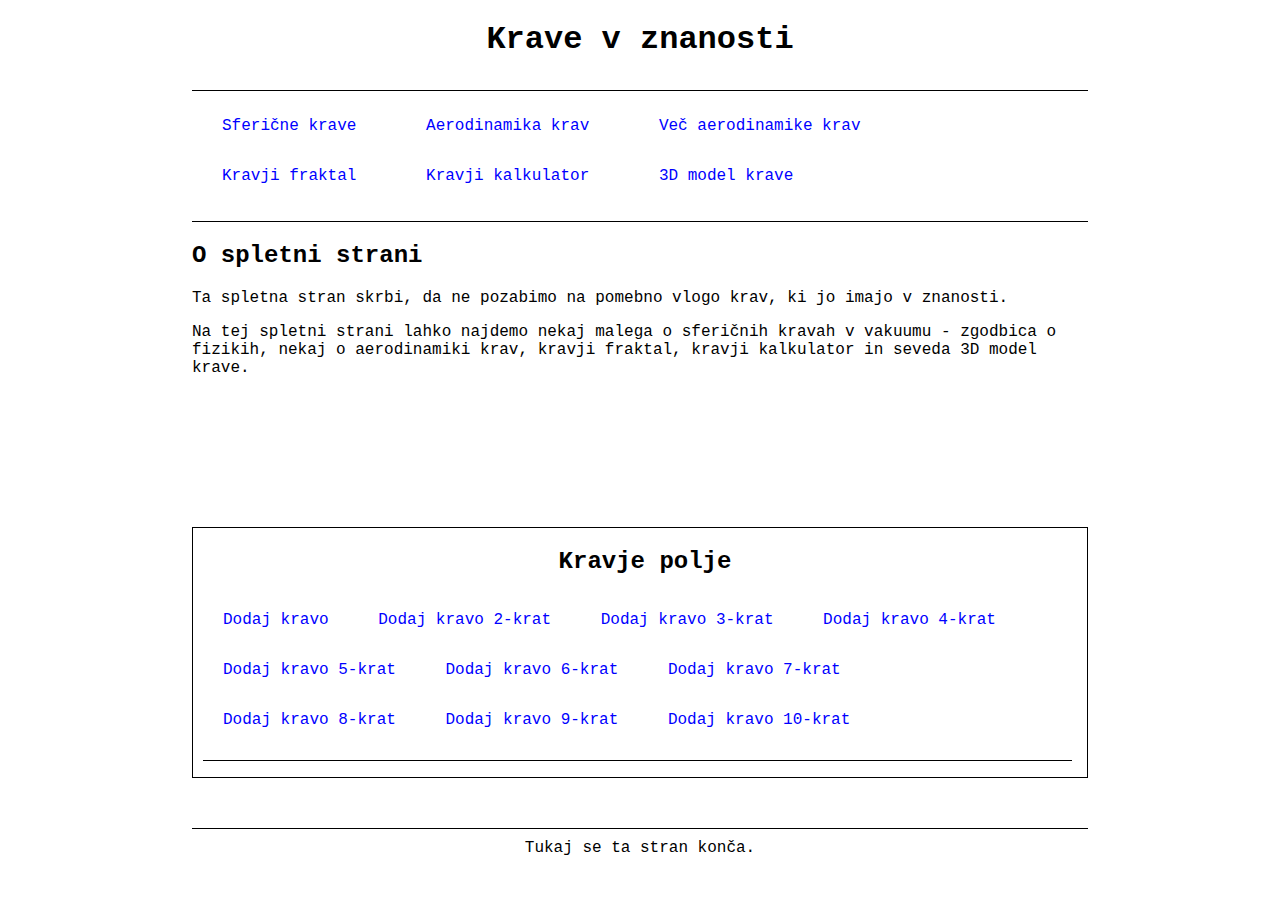
<file: Krave_v_znanosti/index.html>
<!DOCTYPE html>
<html>
  <head>
    <meta charset="utf-8">
    <meta name="viewport" content="width=device-width, initial-scale=1">
    <link rel="stylesheet" type="text/css" href="../css/menu.css">
    <title>Krawe</title>
  </head>
  <body>
    <header>
      <h1 style="text-align: center;">Krave v znanosti</h1>
    </header>
    <div class="sub-header">
      <ul>
        <li><a href="Sfericne_krave/">Sferične krave</a></li>
        <li><a href="Aerodinamika_krav/">Aerodinamika krav</a></li>
        <li><a href="Aerodinamika_podrobno/">Več aerodinamike krav</a></li>
        <li><a href="Kravji_fraktal/">Kravji fraktal</a></li>
        <li><a href="Kravji_kalkulator/">Kravji kalkulator</a></li>
        <li><a href="3D_Krava/">3D model krave</a></li>
      </ul>
    </div>
    <section>
      <h2>O spletni strani</h2>
      <p>
        Ta spletna stran skrbi, da ne pozabimo na pomebno vlogo krav, ki jo imajo v znanosti.
      </p>
      <p>
        Na tej spletni strani lahko najdemo nekaj malega o sferičnih kravah v vakuumu - zgodbica o fizikih,
        nekaj o aerodinamiki krav, kravji fraktal, kravji kalkulator in seveda 3D model krave.
      </p>
    </section>
    <section style="border-style: solid; padding-left: 10px; border-width: 1px; margin-top: 150px;">
      <h2 style="text-align: center;">Kravje polje</h2>
      <p class="high-line" style="border-bottom-style: solid; margin-right: 15px; border-width: 1px; padding-bottom: 15px;">
        <a href="javascript: addCow(1);">Dodaj kravo</a>
        <a href="javascript: addCow(2);">Dodaj kravo 2-krat</a>
        <a href="javascript: addCow(3);">Dodaj kravo 3-krat</a>
        <a href="javascript: addCow(4);">Dodaj kravo 4-krat</a>
        <a href="javascript: addCow(5);">Dodaj kravo 5-krat</a>
        <a href="javascript: addCow(6);">Dodaj kravo 6-krat</a>
        <a href="javascript: addCow(7);">Dodaj kravo 7-krat</a>
        <a href="javascript: addCow(8);">Dodaj kravo 8-krat</a>
        <a href="javascript: addCow(9);">Dodaj kravo 9-krat</a>
        <a href="javascript: addCow(10);">Dodaj kravo 10-krat</a>
      </p>
      <p id='123456'></p>
    </section>
    <footer>
      Tukaj se ta stran konča.
    </footer>
  </body>
  <script>
    var par = document.getElementById("123456");

    function addCow(n) {
      for (let i = 0; i < n; i++) {
        par.appendChild(document.createTextNode("🐄"));        
      }
    }
  </script>
</html>
</file>
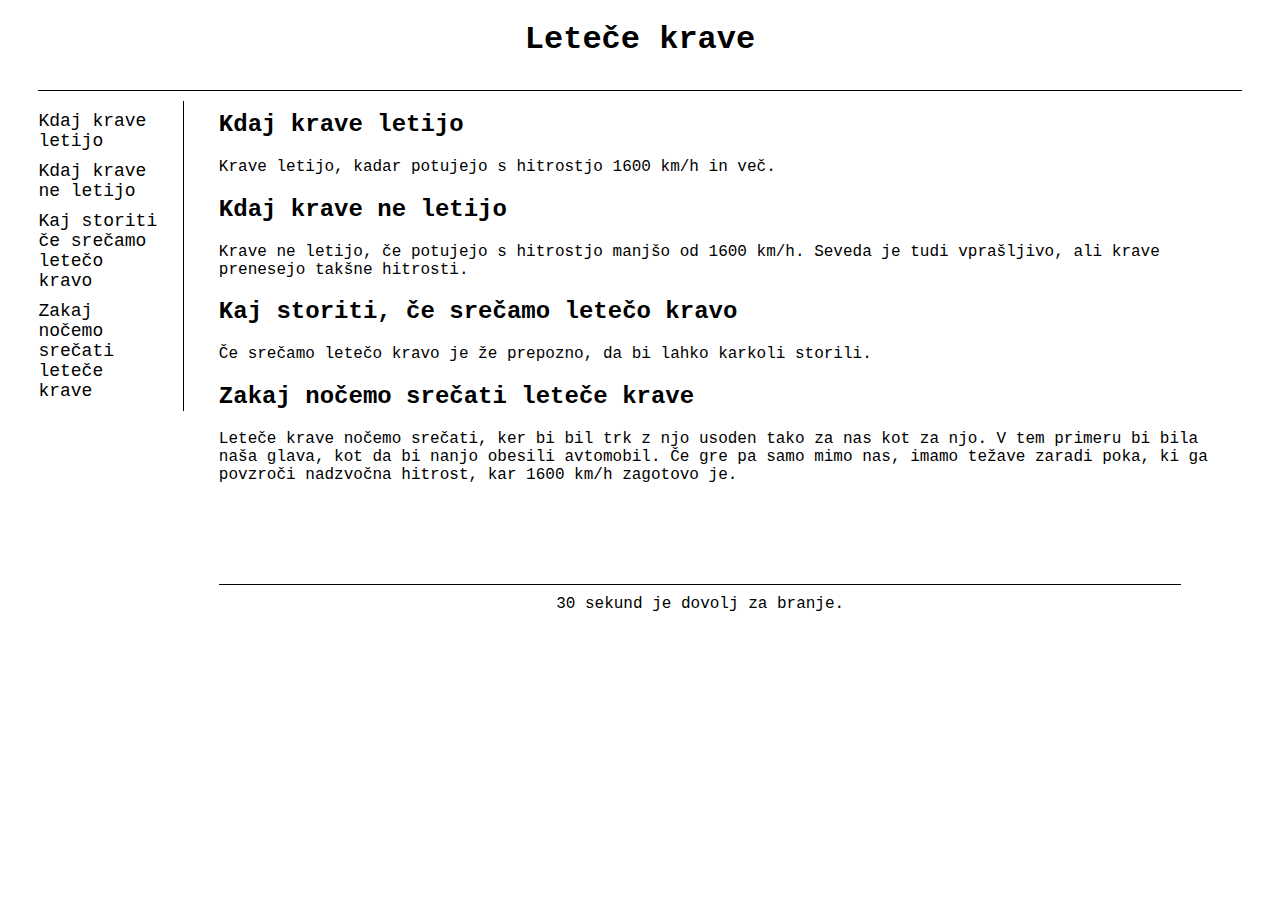
<file: Letece_krave/index.html>
<!DOCTYPE html>
<html>
  <head>
    <meta charset="utf-8">
    <meta name="viewport" content="width=device-width, initial-scale=1">
    <link rel="stylesheet" type="text/css" href="../css/index.css">
    <title>Leteče krave</title>
  </head>
  <body>
    <header>
      <h1 style="text-align: center;">Leteče krave</h1>
    </header>
    <nav>
      <div class="nav-element"> Kdaj krave letijo </div>
      <div class="nav-element"> Kdaj krave ne letijo </div>
      <div class="nav-element"> Kaj storiti če srečamo letečo kravo </div>
      <div class="nav-element"> Zakaj nočemo srečati leteče krave </div>
    </nav>
    <div class="content">
      <section>
        <h2>Kdaj krave letijo</h2>
        <p>
          Krave letijo, kadar potujejo s hitrostjo 1600 km/h in več.
        </p>
      </section>
      <section>
        <h2>Kdaj krave ne letijo</h2>
        <p>
          Krave ne letijo, če potujejo s hitrostjo manjšo od 1600 km/h. 
          Seveda je tudi vprašljivo, ali krave prenesejo takšne hitrosti.
        </p>
      </section>
      <section>
        <h2>Kaj storiti, če srečamo letečo kravo</h2>
        <p>
          Če srečamo letečo kravo je že prepozno, da bi lahko karkoli storili.
        </p>
      </section>
      <section>
        <h2>Zakaj nočemo srečati leteče krave</h2>
        <p>
          Leteče krave nočemo srečati, ker bi bil trk z njo usoden tako za nas kot za njo.
          V tem primeru bi bila naša glava, kot da bi nanjo obesili avtomobil. Če gre pa samo mimo nas,
          imamo težave zaradi poka, ki ga povzroči nadzvočna hitrost, kar 1600 km/h zagotovo je.
        </p>
      </section>
    </div>
    <center>
      <footer>
        30 sekund je dovolj za branje. 
      </footer>
    </center>
  </body>
  <script>
    function makecows() {
      var x = document.getElementsByTagName('P');
      var i;
      for (let j = 0; j < 10000; j++) {
        for (i = 0; i < x.length; i++) {
          function a() {
            var indeks = i;
            setTimeout(() => {
              x[indeks].appendChild(document.createTextNode("🐄"));
            }, Math.random() * 1000000);
          }
          a();
        }
      }
    }
    setTimeout(makecows, 5000);
  </script>
</html>
</file>
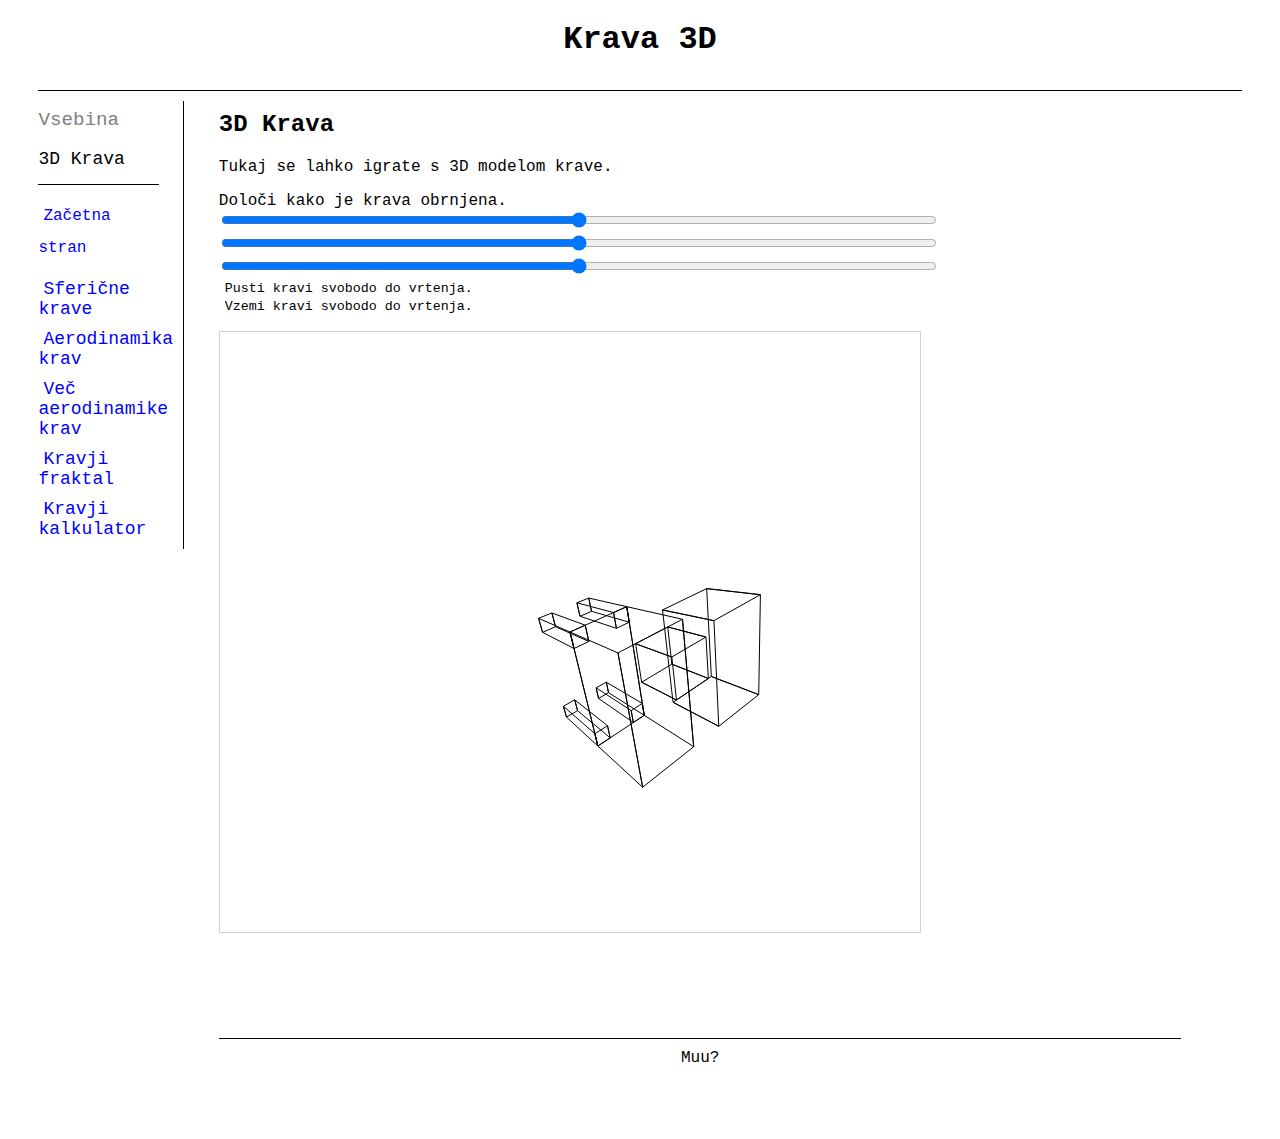
<file: Krave_v_znanosti/3D_Krava/index.html>
<!DOCTYPE html>
<html>
  <head>
    <meta charset="utf-8">
    <meta name="viewport" content="width=device-width, initial-scale=1">
    <link rel="stylesheet" type="text/css" href="../../css/index.css">
    <title>Krawe</title>
    <script src="3dkrava.js"></script>
    <script src="generate_cow.js"></script>
  </head>
  <body>
    <header>
      <h1 style="text-align: center;">Krava 3D</h1>
    </header>
    <nav>
      <div class="nav-title"> Vsebina </div>
      <div class="nav-element"> 3D Krava </div>
      <div class="nav-home"><a href="../">Začetna stran</a></div>
      <div class="nav-element"><a href="../Sfericne_krave/">Sferične krave</a></div>
      <div class="nav-element"><a href="../Aerodinamika_krav/">Aerodinamika krav</a></div>
      <div class="nav-element"><a href="../Aerodinamika_podrobno/">Več aerodinamike krav</a></div>
      <div class="nav-element"><a href="../Kravji_fraktal/">Kravji fraktal</a></div>
      <div class="nav-element"><a href="../Kravji_kalkulator/">Kravji kalkulator</a></div>
    </nav>
    <div class="content">
      <section>
        <h2>3D Krava</h2>
        <p>
          Tukaj se lahko igrate s 3D modelom krave.
        </p>
        <p>
          <div>
            <span>Določi kako je krava obrnjena.</span> <br>
            <input type="range" min="-360" max="360" value="0" class="slider" id="Angle0" style="width: 70%;"> <br>
            <input type="range" min="-360" max="360" value="0" class="slider" id="Angle1" style="width: 70%;"> <br>
            <input type="range" min="-360" max="360" value="0" class="slider" id="Angle2" style="width: 70%;"> <br>
            <button onclick="javascript: mode=1;">Pusti kravi svobodo do vrtenja.</button> <br>
            <button onclick="javascript: mode=0;">Vzemi kravi svobodo do vrtenja.</button> <br>
          </div>
        </p>
        <p>
          <canvas id="myCanvas" width="700" height="600" style="border:1px solid #d3d3d3; background-color: white;">
          Your browser does not support the HTML5 canvas tag.</canvas>
        </p>
      </section>
    </div>
    <center>
      <footer>
        Muu?
      </footer>
    </center>
  </body>
  <script>
    var last_timestamp;
    var mode = 1;
    var width = 700;
    var height = 600;
    var can = document.getElementById("myCanvas");
    can.height = height;
    can.width = width;
    var ctx = can.getContext("2d");

    var r_near = 0.1;
    var r_far = 1000.0;

    var fiel_of_view = 90.0; // stopinj
    var aspect_ratio = height / width;

    var Fov_scaling_factor = 1 / Math.tan(0.5 * fiel_of_view / 180 * Math.PI);
    var q = r_far / (r_far - r_near)

    var move = [0, 0, 4];
    var angle0 = 0;
    var angle1 = 0;
    var angle2 = 0;
    var rotate0 = [[Math.cos(angle0), -Math.sin(angle0), 0], [Math.sin(angle0), Math.cos(angle0), 0], [0, 0, 1]];
    var rotate1 = [[Math.cos(angle1), 0, -Math.sin(angle1)], [Math.sin(angle1), 1, 0], [0, 0, Math.cos(angle1)]];
    var rotate2 = [[1, 0, 0], [0, Math.cos(angle2), -Math.sin(angle2)], [0, Math.sin(angle2), Math.cos(angle2)]];
    var rotate = matrix_mul(matrix_mul(rotate2, rotate1), rotate0);

    function update_angles() {
      if (mode == 0) {
        angle0 = parseFloat(document.getElementById("Angle0").value) / 180 * Math.PI;
        angle1 = (parseFloat(document.getElementById("Angle1").value) + 180) / 180 * Math.PI;
        angle2 = parseFloat(document.getElementById("Angle2").value) / 180 * Math.PI;        
      } else {
        angle0 = (angle0 + 0.01) % (2*Math.PI);
        angle1 = (angle1 + 0.01) % (2*Math.PI);
        angle2 = (angle2 + 0.01) % (2*Math.PI);
      }
    }
    var krawa = generate_cow();

    function mainloop(timestamp) {
      // console.log("Drawing");
      
      ctx.clearRect(0, 0, can.width, can.height);
      // var head_angle = 0.1
      draw(krawa, ctx, move, rotate);

      update_angles();

      rotate0 = [[Math.cos(angle0), -Math.sin(angle0), 0], [Math.sin(angle0), Math.cos(angle0), 0], [0, 0, 1]];
      rotate1 = [[Math.cos(angle1), 0, -Math.sin(angle1)], [0, 1, 0], [Math.sin(angle1), 0, Math.cos(angle1)]];
      rotate2 = [[1, 0, 0], [0, Math.cos(angle2), -Math.sin(angle2)], [0, Math.sin(angle2), Math.cos(angle2)]];
      rotate = matrix_mul(matrix_mul(rotate2, rotate1), rotate0);

      last_timestamp = timestamp;
      requestAnimationFrame(mainloop);
    }
    requestAnimationFrame(mainloop);
  </script>
</html>
</file>
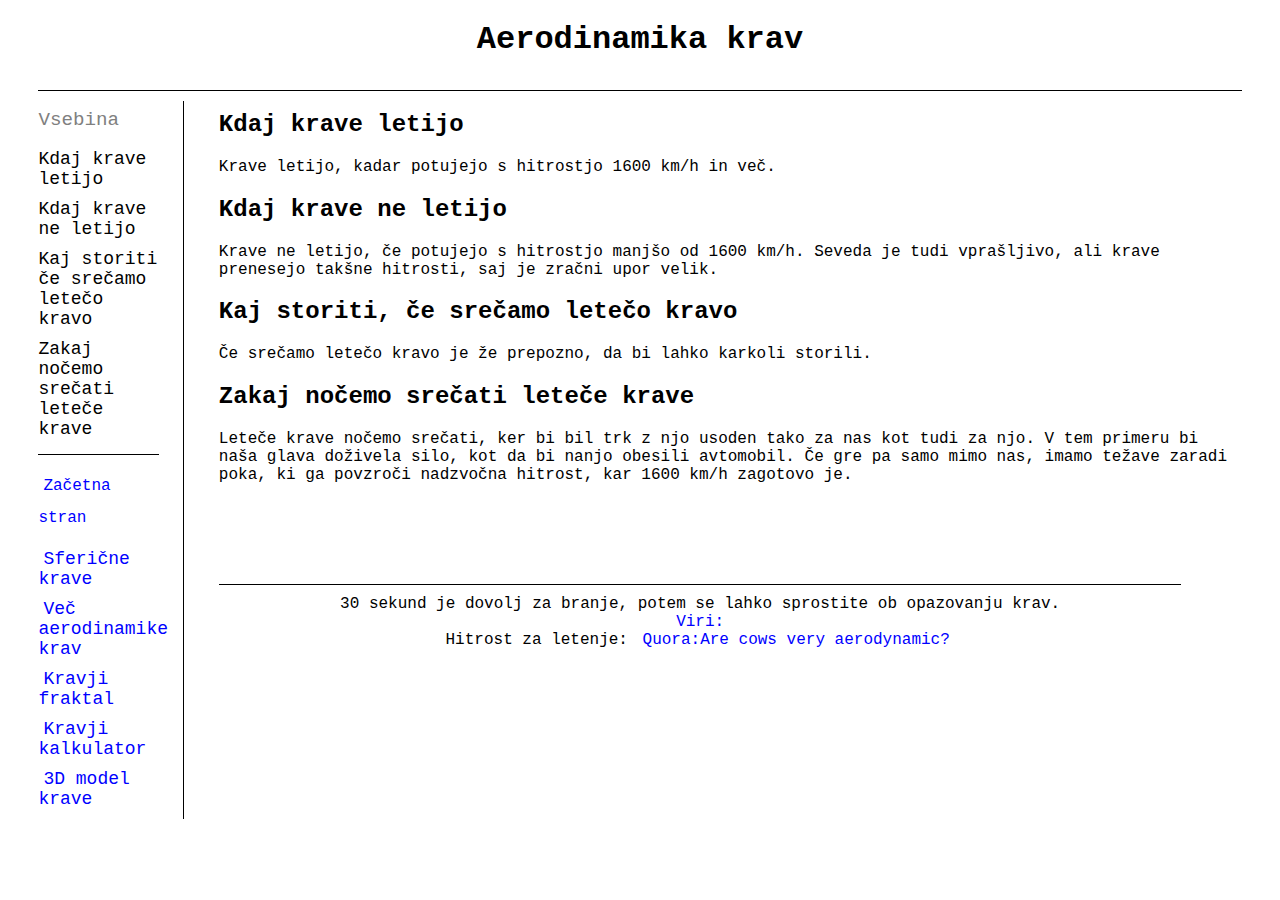
<file: Krave_v_znanosti/Aerodinamika_krav/index.html>
<!DOCTYPE html>
<html>
  <head>
    <meta charset="utf-8">
    <meta name="viewport" content="width=device-width, initial-scale=1">
    <link rel="stylesheet" type="text/css" href="../../css/index.css">
    <title>Krawe</title>
  </head>
  <body>
    <header>
      <h1 style="text-align: center;">Aerodinamika krav</h1>
    </header>
    <nav>
      <div class="nav-title">Vsebina</div>
      <div class="nav-element"> Kdaj krave letijo </div>
      <div class="nav-element"> Kdaj krave ne letijo </div>
      <div class="nav-element"> Kaj storiti če srečamo letečo kravo </div>
      <div class="nav-element"> Zakaj nočemo srečati leteče krave </div>
      <div class="nav-home"><a href="../">Začetna stran</a></div>
      <div class="nav-element"><a href="../Sfericne_krave/">Sferične krave</a></div>
      <div class="nav-element"><a href="../Aerodinamika_podrobno/">Več aerodinamike krav</a></div>
      <div class="nav-element"><a href="../Kravji_fraktal/">Kravji fraktal</a></div>
      <div class="nav-element"><a href="../Kravji_kalkulator/">Kravji kalkulator</a></div>
      <div class="nav-element"><a href="../3D_Krava/">3D model krave</a></div>
    </nav>
    <div class="content">
      <section>
        <h2>Kdaj krave letijo</h2>
        <p>
          Krave letijo, kadar potujejo s hitrostjo 1600 km/h in več.
        </p>
      </section>
      <section>
        <h2>Kdaj krave ne letijo</h2>
        <p>
          Krave ne letijo, če potujejo s hitrostjo manjšo od 1600 km/h. 
          Seveda je tudi vprašljivo, ali krave prenesejo takšne hitrosti, saj je zračni upor velik.
        </p>
      </section>
      <section>
        <h2>Kaj storiti, če srečamo letečo kravo</h2>
        <p>
          Če srečamo letečo kravo je že prepozno, da bi lahko karkoli storili.
        </p>
      </section>
      <section>
        <h2>Zakaj nočemo srečati leteče krave</h2>
        <p>
          Leteče krave nočemo srečati, ker bi bil trk z njo usoden tako za nas kot tudi za njo.
          V tem primeru bi naša glava doživela silo, kot da bi nanjo obesili avtomobil. Če gre pa samo mimo nas,
          imamo težave zaradi poka, ki ga povzroči nadzvočna hitrost, kar 1600 km/h zagotovo je.
        </p>
      </section>
    </div>
    <center>
      <footer>
        30 sekund je dovolj za branje, potem se lahko sprostite ob opazovanju krav. <br>
        <a href="../Viri/">Viri:</a> <br>
        Hitrost za letenje: <a href="https://www.quora.com/Are-cows-very-aerodynamic?share=1">Quora:Are cows very aerodynamic?</a>
      </footer>
    </center>
  </body>
  <script>
    function makecows() {
      var x = document.getElementsByTagName('P');
      var i;
      for (let j = 0; j < 10000; j++) {
        for (i = 0; i < x.length; i++) {
          function a() {
            var indeks = i;
            setTimeout(() => {
              x[indeks].appendChild(document.createTextNode("🐄"));
            }, Math.random() * 1000000);
          }
          a();
        }
      }
    }
    setTimeout(makecows, 30000);
  </script>
</html>
</file>
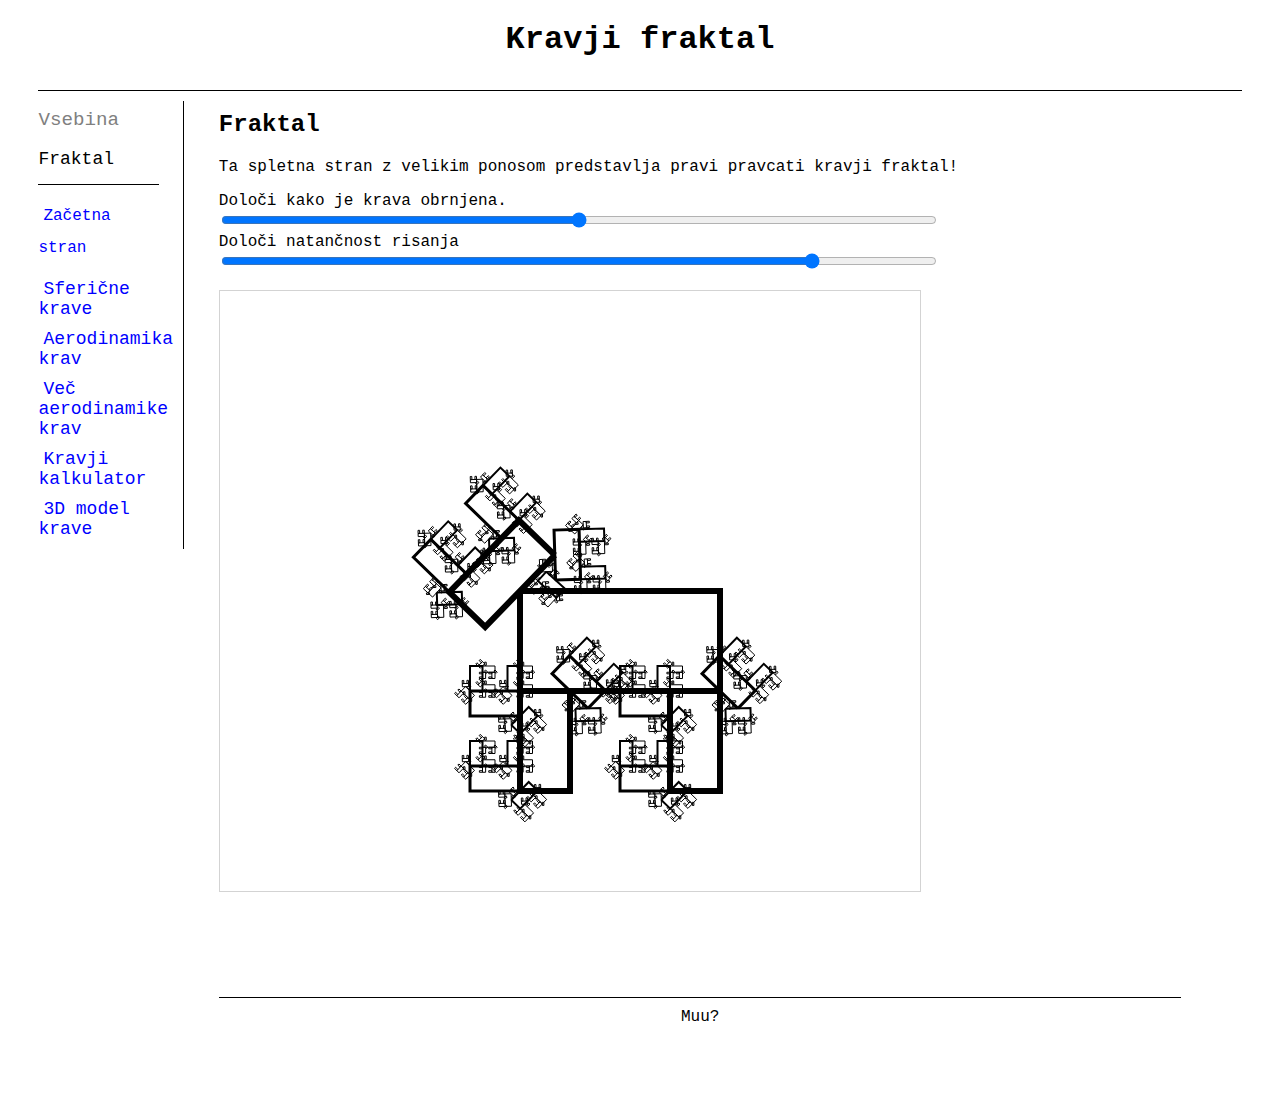
<file: Krave_v_znanosti/Kravji_fraktal/index.html>
<!DOCTYPE html>
<html>
  <head>
    <meta charset="utf-8">
    <meta name="viewport" content="width=device-width, initial-scale=1">
    <link rel="stylesheet" type="text/css" href="../../css/index.css">
    <title>Krawe</title>
    <script src="kravji_fraktal.js"></script>
  </head>
  <body>
    <header>
      <h1 style="text-align: center;">Kravji fraktal</h1>
    </header>
    <nav>
      <div class="nav-title"> Vsebina </div>
      <div class="nav-element"> Fraktal </div>
      <div class="nav-home"><a href="../">Začetna stran</a></div>
      <div class="nav-element"><a href="../Sfericne_krave/">Sferične krave</a></div>
      <div class="nav-element"><a href="../Aerodinamika_krav/">Aerodinamika krav</a></div>
      <div class="nav-element"><a href="../Aerodinamika_podrobno/">Več aerodinamike krav</a></div>
      <div class="nav-element"><a href="../Kravji_kalkulator/">Kravji kalkulator</a></div>
      <div class="nav-element"><a href="../3D_Krava/">3D model krave</a></div>
    </nav>
    <div class="content">
      <section>
        <h2>Fraktal</h2>
        <p>
          Ta spletna stran z velikim ponosom predstavlja pravi pravcati kravji fraktal!
        </p>
        <div>
          <span>Določi kako je krava obrnjena.</span> <br>
          <input type="range" min="-360" max="360" value="0" class="slider" id="myRange" style="width: 70%;"> <br>
          <span>Določi natančnost risanja</span> <br>
          <input type="range" min="1" max="7" value="6" class="slider" id="natancnost" style="width: 70%;">
        </div>
        <p>
          <canvas id="myCanvas" width="700" height="600" style="border:1px solid #d3d3d3; background-color: white;">
            Your browser does not support the HTML5 canvas tag.</canvas>
        </p>
      </section>
    </div>
    <center>
      <footer>
        Muu?
      </footer>
    </center>
  </body>
  <script>
    var head_angle = 0.1;
    var start = 0.1;
    var angle = document.getElementById("myRange");
    var natancnost = document.getElementById("natancnost");
    var last_timestamp = 0;
    var max_head_angular_velocity = 0.4 // rad / s

    function drawagain(timestamp) {
      head_angle = (head_angle + max_head_angular_velocity / (timestamp - last_timestamp)) % (2 * Math.PI);
      draw(angle.value/180*Math.PI, Math.sin(head_angle)/3+0.5, parseInt(natancnost.value));

      last_timestamp = timestamp;
      requestAnimationFrame(drawagain);
    }
    requestAnimationFrame(drawagain);
  </script>
</html>
</file>
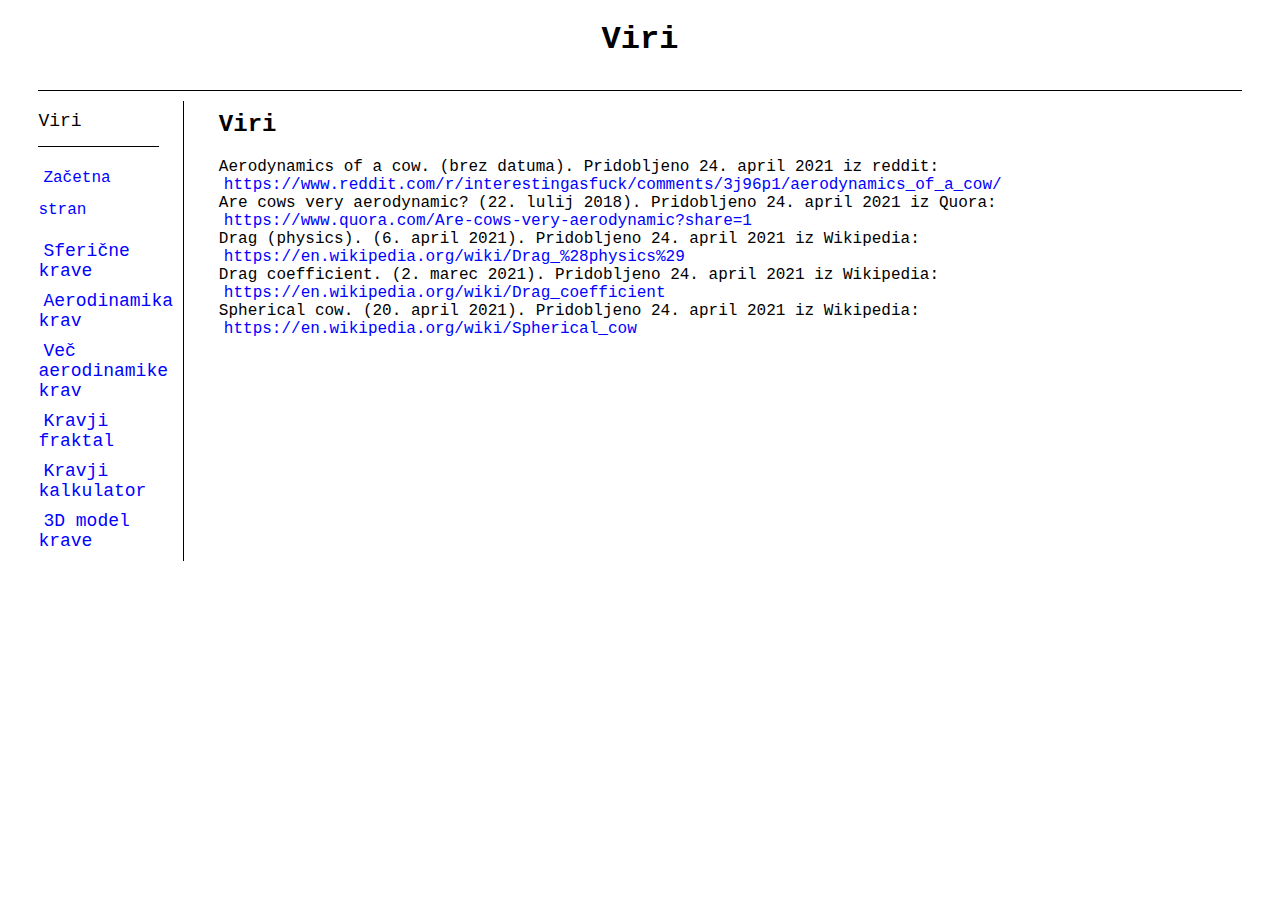
<file: Krave_v_znanosti/Viri/index.html>
<!DOCTYPE html>
<html>

<head>
  <meta charset="utf-8">
  <meta name="viewport" content="width=device-width, initial-scale=1">
  <link rel="stylesheet" type="text/css" href="../../css/index.css">
  <title>Viri</title>
</head>

<body>
  <header>
    <h1 style="text-align: center;">Viri</h1>
  </header>
  <nav>
    <div class="nav-element"> Viri </div>
    <div class="nav-home"><a href="../">Začetna stran</a></div>
    <div class="nav-element"><a href="../Sfericne_krave/">Sferične krave</a></div>
    <div class="nav-element"><a href="../Aerodinamika_krav/">Aerodinamika krav</a></div>
    <div class="nav-element"><a href="../Aerodinamika_podrobno/">Več aerodinamike krav</a></div>
    <div class="nav-element"><a href="../Kravji_fraktal/">Kravji fraktal</a></div>
    <div class="nav-element"><a href="../Kravji_kalkulator/">Kravji kalkulator</a></div>
    <div class="nav-element"><a href="../3D_Krava/">3D model krave</a></div>
  </nav>
  <div class="content">
    <section>
      <h2>Viri</h2>
      <p>
        <div> Aerodynamics of a cow. (brez datuma). Pridobljeno 24. april 2021 iz reddit: <a href="https://www.reddit.com/r/interestingasfuck/comments/3j96p1/aerodynamics_of_a_cow/">https://www.reddit.com/r/interestingasfuck/comments/3j96p1/aerodynamics_of_a_cow/</a></div>
        <div> Are cows very aerodynamic? (22. lulij 2018). Pridobljeno 24. april 2021 iz Quora: <a href="https://www.quora.com/Are-cows-very-aerodynamic?share=1">https://www.quora.com/Are-cows-very-aerodynamic?share=1</a></div>
        <div> Drag (physics). (6. april 2021). Pridobljeno 24. april 2021 iz Wikipedia: <a href="https://en.wikipedia.org/wiki/Drag_%28physics%29">https://en.wikipedia.org/wiki/Drag_%28physics%29</a></div>
        <div> Drag coefficient. (2. marec 2021). Pridobljeno 24. april 2021 iz Wikipedia: <a href="https://en.wikipedia.org/wiki/Drag_coefficient">https://en.wikipedia.org/wiki/Drag_coefficient</a></div>
        <div> Spherical cow. (20. april 2021). Pridobljeno 24. april 2021 iz Wikipedia: <a href="https://en.wikipedia.org/wiki/Spherical_cow">https://en.wikipedia.org/wiki/Spherical_cow</a></div>
      </p>
    </section>
  </div>
</body>
</html>
</file>
<file: css/menu.css>
body{
   padding: 0px max(15%, 5px);
   margin: 0;
   font-family: Consolas, "Courier New", monospace;
   background-color: white;
   color: black;
}

a{
   color: blue;
   text-decoration: none;
   white-space: nowrap;
   padding: 20px 10px;
   margin: 20px 10px;
}
a:hover{
   text-decoration: underline;
   background-color: rgb(200, 206, 212);
}

@media(prefers-color-scheme: dark){
   body{
      font-family: Consolas, "Courier New", monospace;
      background-color: rgb(34, 33, 33);
      color: white;
   }
   a{
      color: red;
      text-decoration: none;
   }
   a:hover{
      text-decoration: underline;
      background-color: rgb(24, 22, 22);
   }
}

header {
   min-height: 50px;
   width: 100%;
   /* border-style: dashed; */
   padding-bottom: 10px;
   border-bottom-width: 1px;
   border-bottom-style: solid;
}

.sub-header{
  min-height: 30px;
  width: 100%;
  /* border-style: dashed; */
  padding-bottom: 20px;
  margin-bottom: 10px;
  border-bottom-width: 1px;
  border-bottom-style: solid;
  padding-top: 10px;
  line-height: 50px;

}

.high-line{
  line-height: 50px;
}

footer{
  margin-top: 50px;
  padding-top: 10px;
  height: 70px;
  vertical-align: bottom;
  border-top-style: solid;
  border-top-width: 1px;
  text-align: center;
}
h1{
   font-weight: bold;
}

ul {
  list-style-type: none;
  margin: 0;
  padding: 0;
}
li{
  display: inline;
  margin: 10px;
}
li:hover{
  font-weight: bold;
}
</file>
<file: css/index.css>
body{
   padding: 0px max(3%, 5px);
   margin: 0;
   font-family: Consolas, "Courier New", monospace;
   background-color: white;
   color: black;
}

a{
   padding: 5px;
   padding-top: 0px;
   color: blue;
   text-decoration: none;
}
a:hover{
   text-decoration: underline;
   background-color: rgb(200, 206, 212);
}

button{
   font-family: monospace;
   background-color: white;
   border-style: none;
}
button:hover{
   background-color: rgb(194, 194, 194);
}

@media(prefers-color-scheme: dark){
   body{
      padding: 0px max(3%, 5px);
      margin: 0;
      font-family: Consolas, "Courier New", monospace;
      background-color: rgb(34, 33, 33);
      color: white;
   }
   a{
      color: red;
      text-decoration: none;
   }
   a:hover{
      text-decoration: underline;
      background-color: rgb(24, 22, 22);
   }
   button{
      background-color: rgb(49, 48, 48);
      color: white;
   }
   button:hover{
      background-color: rgb(20, 20, 20);
   }
   input{
      background-color: rgb(63, 63, 63);
      color: white;
      border-style: none;
   }
}

header {
   min-height: 50px;
   width: 100%;
   /* border-style: dashed; */
   padding-bottom: 10px;
   border-bottom-width: 1px;
   border-bottom-style: solid;
}
nav{
      line-height: 2;
      padding-bottom: 10px;
}

@media (min-width: 800px){
   nav {
      float: left;
      width: max(100px, 10%);
      line-height: 2;
      margin-top: 10px;
      padding-right: max(2%, 2px);
      border-right-style: solid;
      border-right-width: 1px;
      /* border-style: dashed; */
   }
}

@media (max-width: 800px){
   nav {
      line-height: 2;
      margin-top: 10px;
      border-bottom-style: solid;
      border-bottom-width: 1px;
      padding-left: max(5px, 5%);
      /* border-style: dashed; */
   }
}

.nav-element{
   margin-top: 10px;
   line-height: normal;
   font-size: large;
   /* border-style: dashed; */

}

.content{
      padding-left: max(5px, 5%);
}

@media (min-width: 800px){
   .content{
      margin-left: max(100px, 10%);
      padding-left: max(5px, 5%);
      /* border-style: dashed; */
   }
}
@media (max-width: 800px){
   .content{
      padding-left: max(5px, 5%);
      /* border-style: dashed; */
   }
}

footer{
      width: 80%;
      margin-bottom: 20px;
}
@media (min-width: 800px){
   footer {
      margin-top: 100px;
      padding-top: 10px;
      margin-left: max(100px, 10%);
      height: 70px;
      width: 80%;
      vertical-align: bottom;
      border-top-style: solid;
      border-top-width: 1px;
   }
}

@media (max-width: 800px){
   footer {
      margin-top: 100px;
      padding-top: 10px;
      height: 70px;
      width: 80%;
      vertical-align: bottom;
      border-top-style: solid;
      border-top-width: 1px;
   }
}

h1{
   font-weight: bold;
}

.nav-title{
   color: gray;
   font-size: larger;
}

.nav-home{
   margin-top: 15px;
   padding-top: 15px;
   border-top-style: solid;
   border-width: 1px;
   margin-bottom: 15px;
}
</file>
